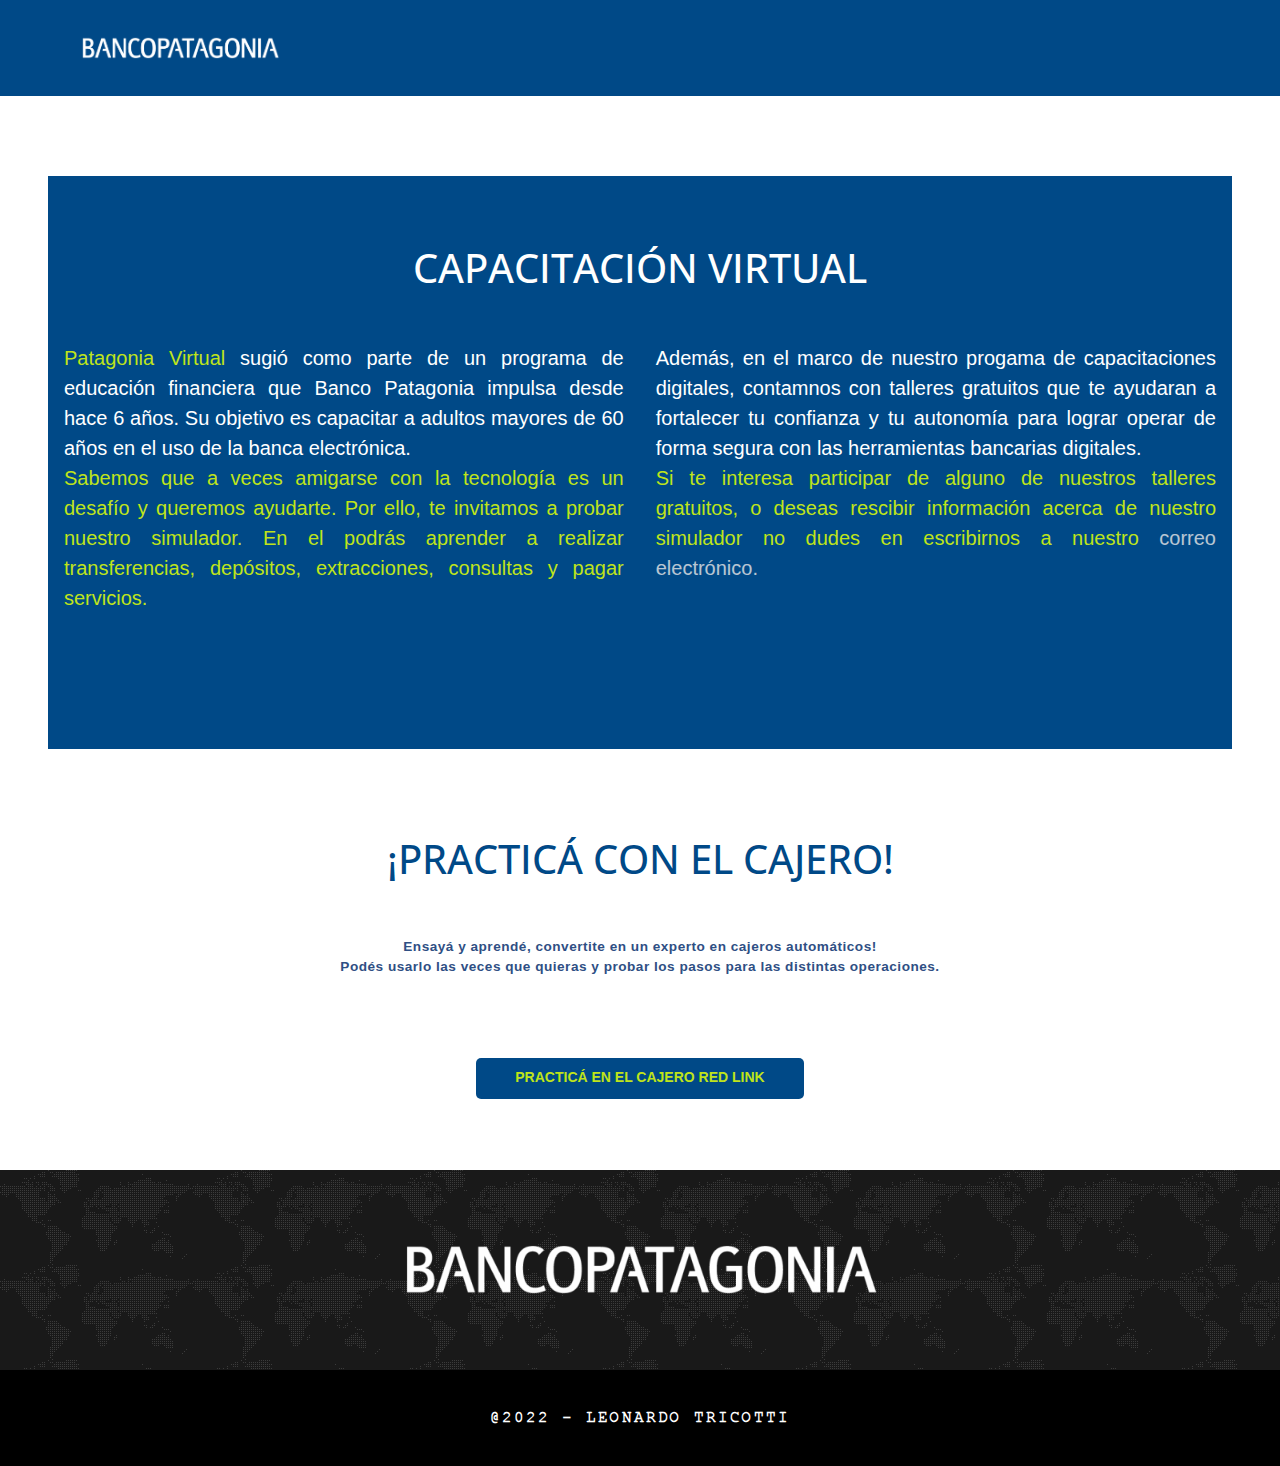
<file: index.html>
<!DOCTYPE html>
<html lang="es">

<head>
  <meta charset="UTF-8" />
  <meta http-equiv="X-UA-Compatible" content="IE=edge" />
  <meta name="viewport" content="width=device-width, initial-scale=1.0" />
  <!-- Google Font -->
  <link rel="preconnect" href="https://fonts.googleapis.com">
  <link rel="preconnect" href="https://fonts.gstatic.com" crossorigin>
  <link href="https://fonts.googleapis.com/css2?family=Open+Sans:wght@400;500;600&display=swap" rel="stylesheet">
  <!-- Favicon -->
  <link rel="shortcut icon" href="img/favicon/favicon.png" type="image/x-icon" />
  <!-- CSS -->
  <link rel="stylesheet" href="css/style.css" />
  <!-- Tittle -->
  <title>Simulador cajero automático</title>
</head>

<body>
  <!-- Grid Container -->
  <div class="index-container">
    <!-- Header -->
    <header class="header-container">
      <img src="img/logo-header/BancoPatagonia_bco.png" alt="Logo Banco Pataginia" class="bank-logo" />
    </header>
    <!-- Main -->
    <main class="index-main">
      <article class="main-article">
        <h1>CAPACITACIÓN VIRTUAL</h1>
        <div class="blank"></div>
        <div class="main-text">
          <div class="column-one">
            <p>
              <span>Patagonia Virtual</span> sugió como parte de un programa de educación financiera que Banco
              Patagonia impulsa desde hace 6 años. Su objetivo es capacitar a adultos mayores
              de 60 años en el uso de la banca electrónica.
              <br>
              <span>
                Sabemos que a veces amigarse con la tecnología es un desafío y queremos ayudarte. Por ello,
                te invitamos a  probar nuestro simulador. En el podrás aprender a realizar transferencias, depósitos, extracciones, consultas y pagar servicios. 
              </span>
            </p>
          </div>
          <div class="column-two">
            <p>
              Además, en el marco de nuestro progama de capacitaciones digitales, contamnos con talleres gratuitos que te ayudaran a fortalecer tu confianza y tu autonomía para lograr operar de forma segura con las herramientas bancarias digitales.
              <br>
              <span>
                Si te interesa participar de alguno de nuestros talleres gratuitos, o deseas 
                rescibir información acerca de nuestro simulador no dudes en escribirnos a nuestro
                <a href="mailto:consultas@unclickdeconfianza.com.ar"> correo electrónico.</a>
              </span> 
            </p>
          </div>
      </div>
        <div class="empty-space"></div>
      </article>
      <!-- Main Footer -->
      <div class="main-footer">
        <h2>¡PRACTICÁ CON EL CAJERO!</h2>
        <p>
          Ensayá y aprendé, convertite en un experto en cajeros automáticos! 
          <br>
          Podés usarlo las veces que quieras y probar los pasos para las distintas operaciones. 
        </p>
        <div class="button">
          <a href="pages/cajero/cajero.html">
            <span>PRACTICÁ EN EL CAJERO RED LINK</span> 
          </a>
        </div>
      </div>
    </main>
    <!-- Footer -->
    <footer class="footer-container">
      <img src="img/footer/BancoPatagonia_bco-600x71.png" alt="Logo Banco Patagonia" />
    </footer>
    <!-- Bottom -->
    <div class="bottom">
      <p>@2022 - Leonardo Tricotti</p>
    </div>
  </div>
</body>

</html>
</file>
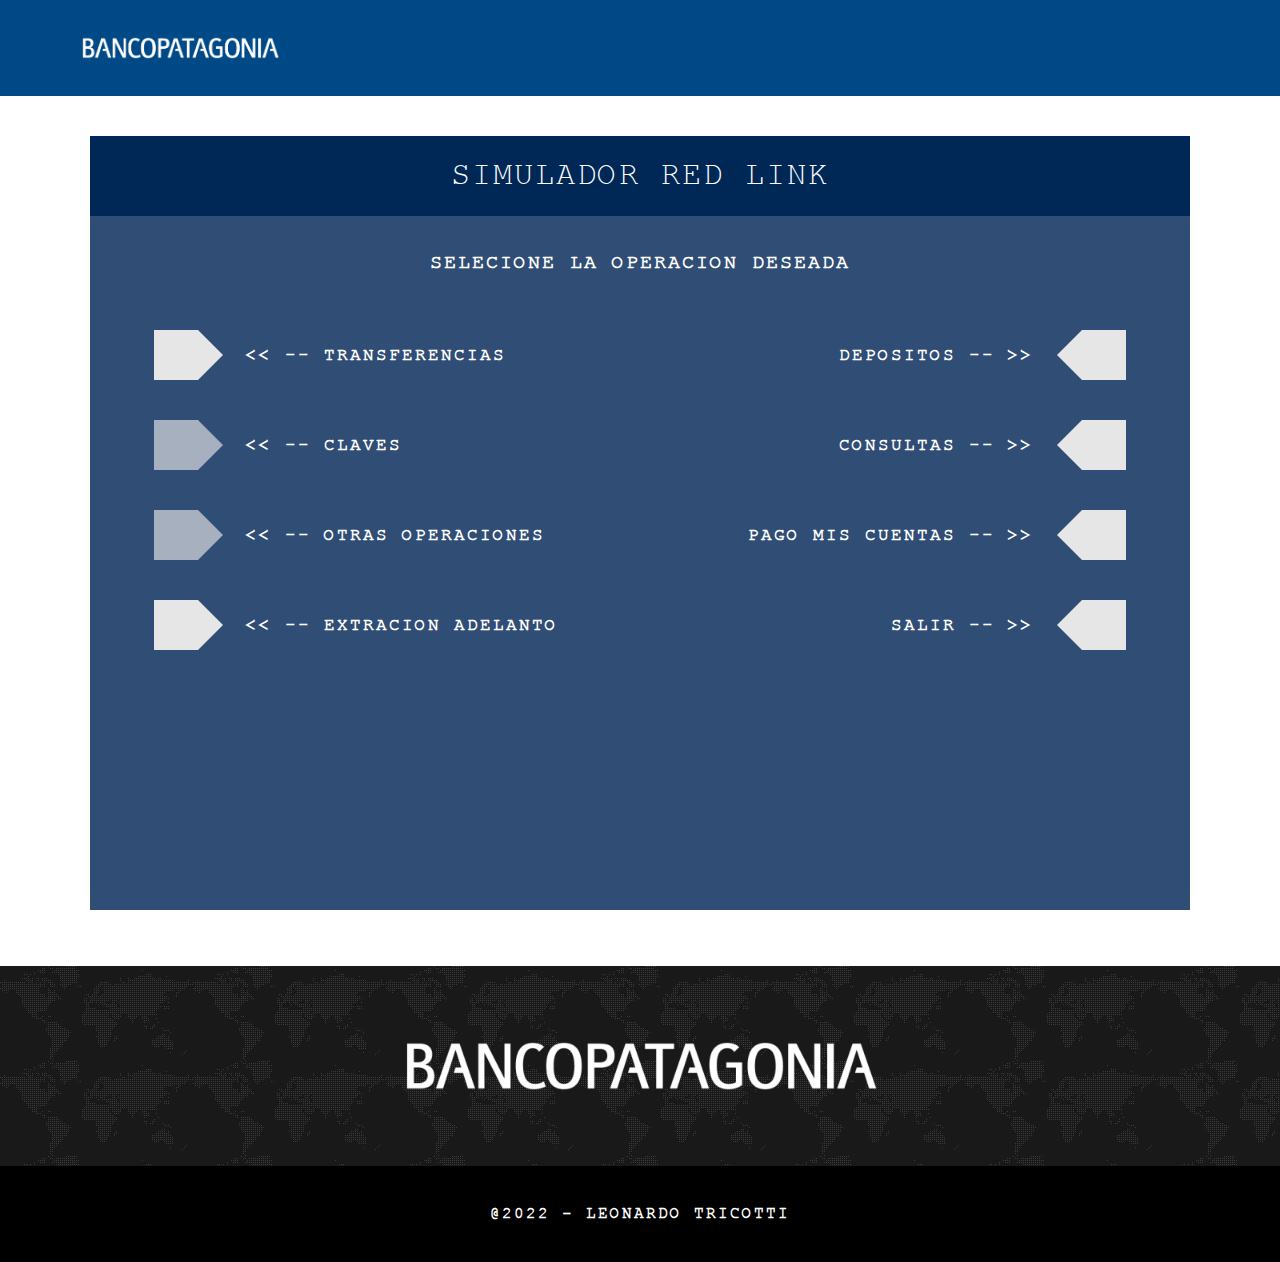
<file: pages/cajero/cajero.html>
<!DOCTYPE html>
<html lang="es">
  <head>
    <meta charset="UTF-8" />
    <meta http-equiv="X-UA-Compatible" content="IE=edge" />
    <meta name="viewport" content="width=device-width, initial-scale=1.0" />
    <!-- Favicon -->
    <link
      rel="shortcut icon"
      href="../../img/favicon/favicon.png"
      type="image/x-icon"
    />
    <!-- CSS -->
    <link rel="stylesheet" href="../../css/style.css" />
    <!-- Tittle -->
    <title>Simulador cajero automático</title>
  </head>
  <body>
    <!-- Grid Container -->
    <div class="grid-container">
      <!-- Header -->
      <header class="header-container">
        <img
          src="../../img/logo-header/BancoPatagonia_bco.png"
          alt="Logo Banco Pataginia"
          class="bank-logo"
        />
      </header>
      <!-- Main Heading -->
      <section class="heading-container">
        <p class="main-heading">Simulador Red Link</p>
      </section>
      <!-- Main -->
      <main class="cajero-container">
        <div class="text-container">
          <p class="text">Selecione la operacion deseada</p>
        </div>
        <section class="teclado-container">
          <div class="teclado-izquierda">
            <ul class="teclas-container">
              <li class="teclas-izquierda">
                <a href="../transferencias/transferencias.html" class="link">
                  <div class="btn-izquierda"></div>
                </a>
                <p>
                  &lt;&lt; -- <br />
                  Transferencias
                </p>
              </li>
              <li class="teclas-izquierda">
                <a href="#" class="link link-disable">
                  <div class="btn-izquierda btn-disable"></div>
                </a>
                <p>&lt;&lt; -- Claves</p>
              </li>
              <li class="teclas-izquierda">
                <a href="#" class="link link-disable">
                  <div class="btn-izquierda btn-disable"></div>
                </a>
                <p>
                  &lt;&lt; -- <br />
                  Otras operaciones
                </p>
              </li>
              <li class="teclas-izquierda">
                <a href="../extracciones/extracciones.html" class="link">
                  <div class="btn-izquierda"></div>
                </a>
                <p>
                  &lt;&lt; -- <br />
                  Extracion adelanto
                </p>
              </li>
            </ul>
          </div>
          <div class="teclado-derecha">
            <ul class="teclas-container">
              <li class="teclas-derecha">
                <p>
                  Depositos <br />
                  -- &gt;&gt;
                </p>
                <a href="../depositos/depositos.html" class="link">
                  <div class="btn-derecha"></div>
                </a>
              </li>
              <li class="teclas-derecha">
                <p>
                  Consultas <br />
                  -- &gt;&gt;
                </p>
                <a href="../consultas/consultas.html" class="link">
                  <div class="btn-derecha"></div>
                </a>
              </li>
              <li class="teclas-derecha">
                <p>Pago mis cuentas -- &gt;&gt;</p>
                <a href="../pagar/pagar.html" class="link">
                  <div class="btn-derecha"></div>
                </a>
              </li>
              <li class="teclas-derecha">
                <p>Salir -- &gt;&gt;</p>
                <a href="../salir/salir.html" class="link">
                  <div class="btn-derecha"></div>
                </a>
              </li>
            </ul>
          </div>
        </section>
      </main>
      <!-- Footer -->
      <footer class="footer-container">
        <img
          src="../../img/footer/BancoPatagonia_bco-600x71.png"
          alt="Logo Banco Patagonia"
        />
      </footer>
      <!-- Bottom -->
      <div class="bottom">
        <p>@2022 - Leonardo Tricotti</p>
      </div>
    </div>  
     <!--JS -->
     <script src="../../js/datos.js"></script>
  </body>
</html>
</file>
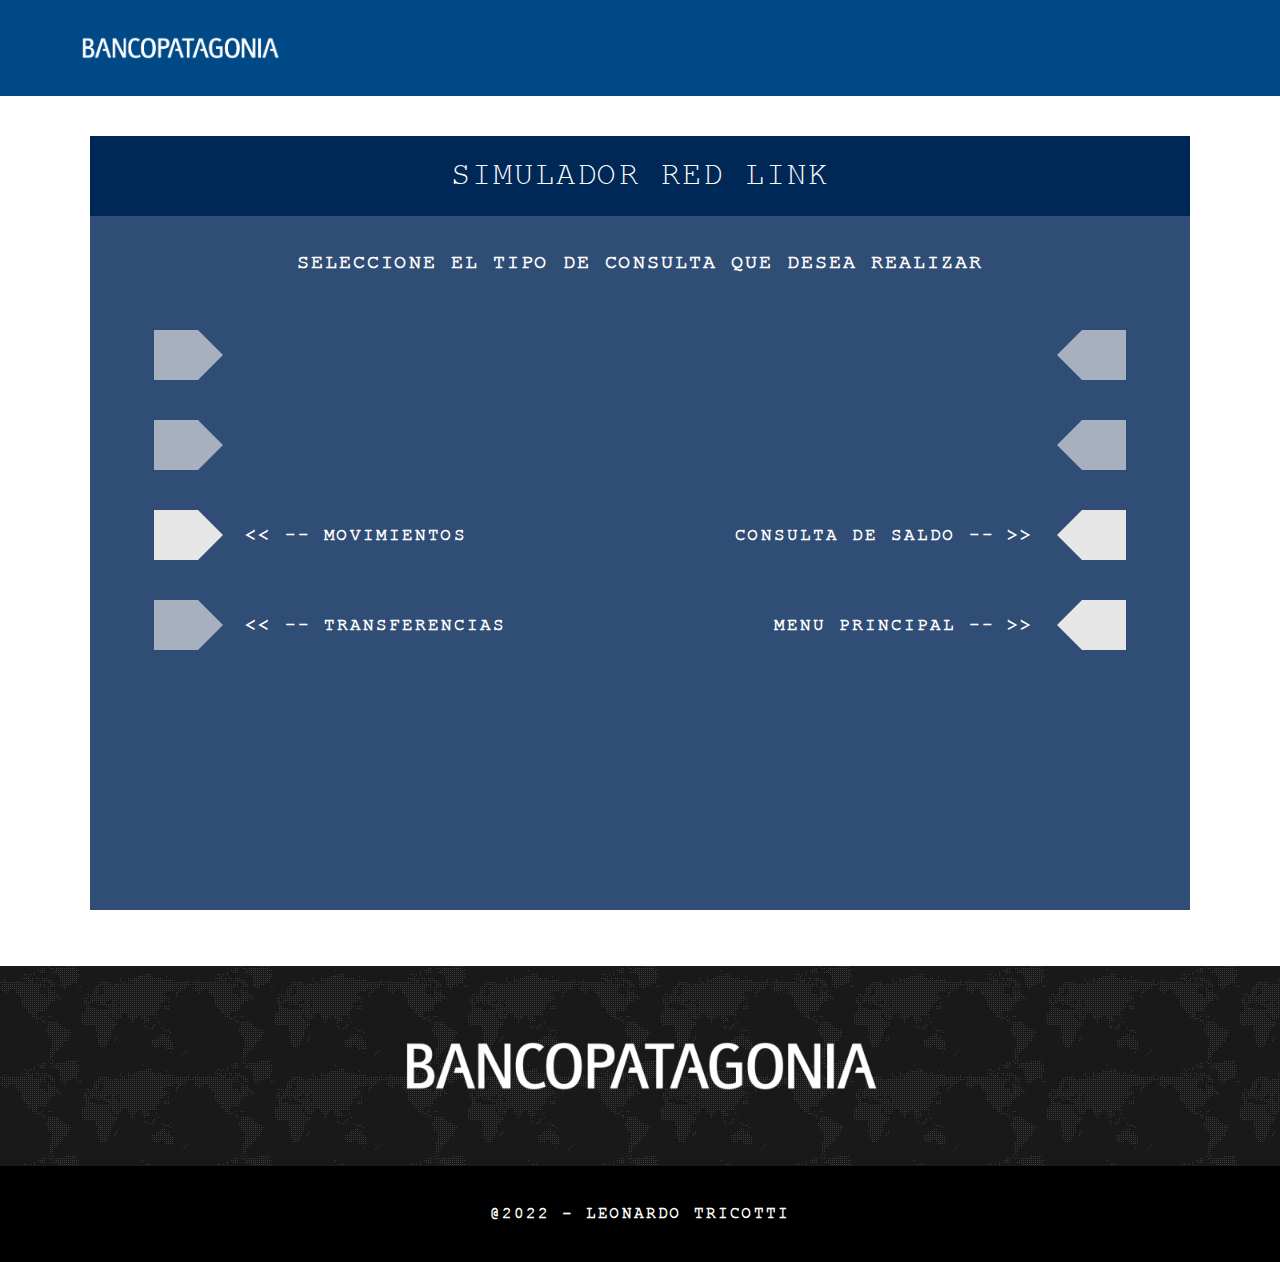
<file: pages/consultas/consultas.html>
<!DOCTYPE html>
<html lang="es">
  <head>
    <meta charset="UTF-8" />
    <meta http-equiv="X-UA-Compatible" content="IE=edge" />
    <meta name="viewport" content="width=device-width, initial-scale=1.0" />
    <!-- Favicon -->
    <link
      rel="shortcut icon"
      href="../../img/favicon/favicon.png"
      type="image/x-icon"
    />
    <!-- Bootstrap -->
    <link href="https://cdn.jsdelivr.net/npm/bootstrap@5.2.0/dist/css/bootstrap.min.css" rel="stylesheet" integrity="sha384-gH2yIJqKdNHPEq0n4Mqa/HGKIhSkIHeL5AyhkYV8i59U5AR6csBvApHHNl/vI1Bx" crossorigin="anonymous">
    <!-- CSS -->
    <link rel="stylesheet" href="../../css/style.css" />
    <!-- Tittle -->
    <title>Simulador cajero automático</title>
  </head>
  <body>
    <!-- Grid Container -->
    <div class="grid-container">
      <!-- Header -->
      <header class="header-container">
        <img
          src="../../img/logo-header/BancoPatagonia_bco.png"
          alt="Logo Banco Pataginia"
          class="bank-logo"
        />
      </header>
      <!-- Main Heading -->
      <section class="heading-container">
        <p class="main-heading">Simulador Red Link</p>
      </section>
      <!-- Main -->
      <main class="cajero-container">
        <div class="text-container">
          <p class="text">Seleccione el tipo de consulta que desea realizar</p>
        </div>
        <div class="table-container">
        </div>
        <section class="teclado-container">
          <div class="teclado-izquierda">
            <ul class="teclas-container">
              <li class="teclas-izquierda">
                <a href="#" class="link link-disable">
                  <div class="btn-izquierda btn-disable"></div>
                </a>
              </li>
              <li class="teclas-izquierda">
                <a href="#" class="link link-disable">
                  <div class="btn-izquierda btn-disable"></div>
                </a>
              </li>
              <li class="teclas-izquierda" id="tecla-disable">
                <a href="#" class="link">
                  <div class="btn-izquierda" id="btn-movimientos"></div>
                </a>
                <p class="quitar-texto">
                  &lt;&lt; -- <br />
                  Movimientos
                </p>
              </li>
              <li class="teclas-izquierda">
                <a href="#" class="link link-disable">
                  <div class="btn-izquierda btn-disable"></div>
                </a>
                <p class="quitar-texto-dos">
                  &lt;&lt; -- <br />
                  Transferencias
                </p>
              </li>
            </ul>
          </div>
          <div class="teclado-derecha">
            <ul class="teclas-container">
              <li class="teclas-derecha">
                <a href="#" class="link link-disable">
                  <div class="btn-derecha btn-disable"></div>
                </a>
              </li>
              <li class="teclas-derecha">
                <p class="agregar-texto"></p>
                <a href="#" class="link link-disable">
                  <div class="btn-derecha btn-disable"></div>
                </a>
              </li>
              <li class="teclas-derecha" id="opcion-modificada">
                <p class=>Consulta de Saldo -- &gt;&gt;</p>
                <a href="#">
                  <div class="btn-derecha" id="btn-saldo"></div>
                </a>
              </li>
              <li class="teclas-derecha" id="opcion-modificada-dos">
                <p>Menu Principal -- &gt;&gt;</p>
                <a href="../cajeto/cajero.html" class="link">
                  <div class="btn-derecha"></div>
                </a>
              </li>
            </ul>
            <div class="separador"></div>
          </div>
        </section>
      </main>
      <!-- Footer -->
      <footer class="footer-container">
        <img
          src="../../img/footer/BancoPatagonia_bco-600x71.png"
          alt="Logo Banco Patagonia"
        />
      </footer>
      <!-- Bottom -->
      <div class="bottom">
        <p>@2022 - Leonardo Tricotti</p>
      </div>
    </div>
    <!-- Bootstrap JS -->
    <script src="https://cdn.jsdelivr.net/npm/bootstrap@5.2.0/dist/js/bootstrap.bundle.min.js" integrity="sha384-A3rJD856KowSb7dwlZdYEkO39Gagi7vIsF0jrRAoQmDKKtQBHUuLZ9AsSv4jD4Xa" crossorigin="anonymous"></script>    
    <!-- JS -->
    <script src="../../js/datos.js"></script>
    <script src="../../js/consultas.js"></script>
  </body>
</html>
</file>
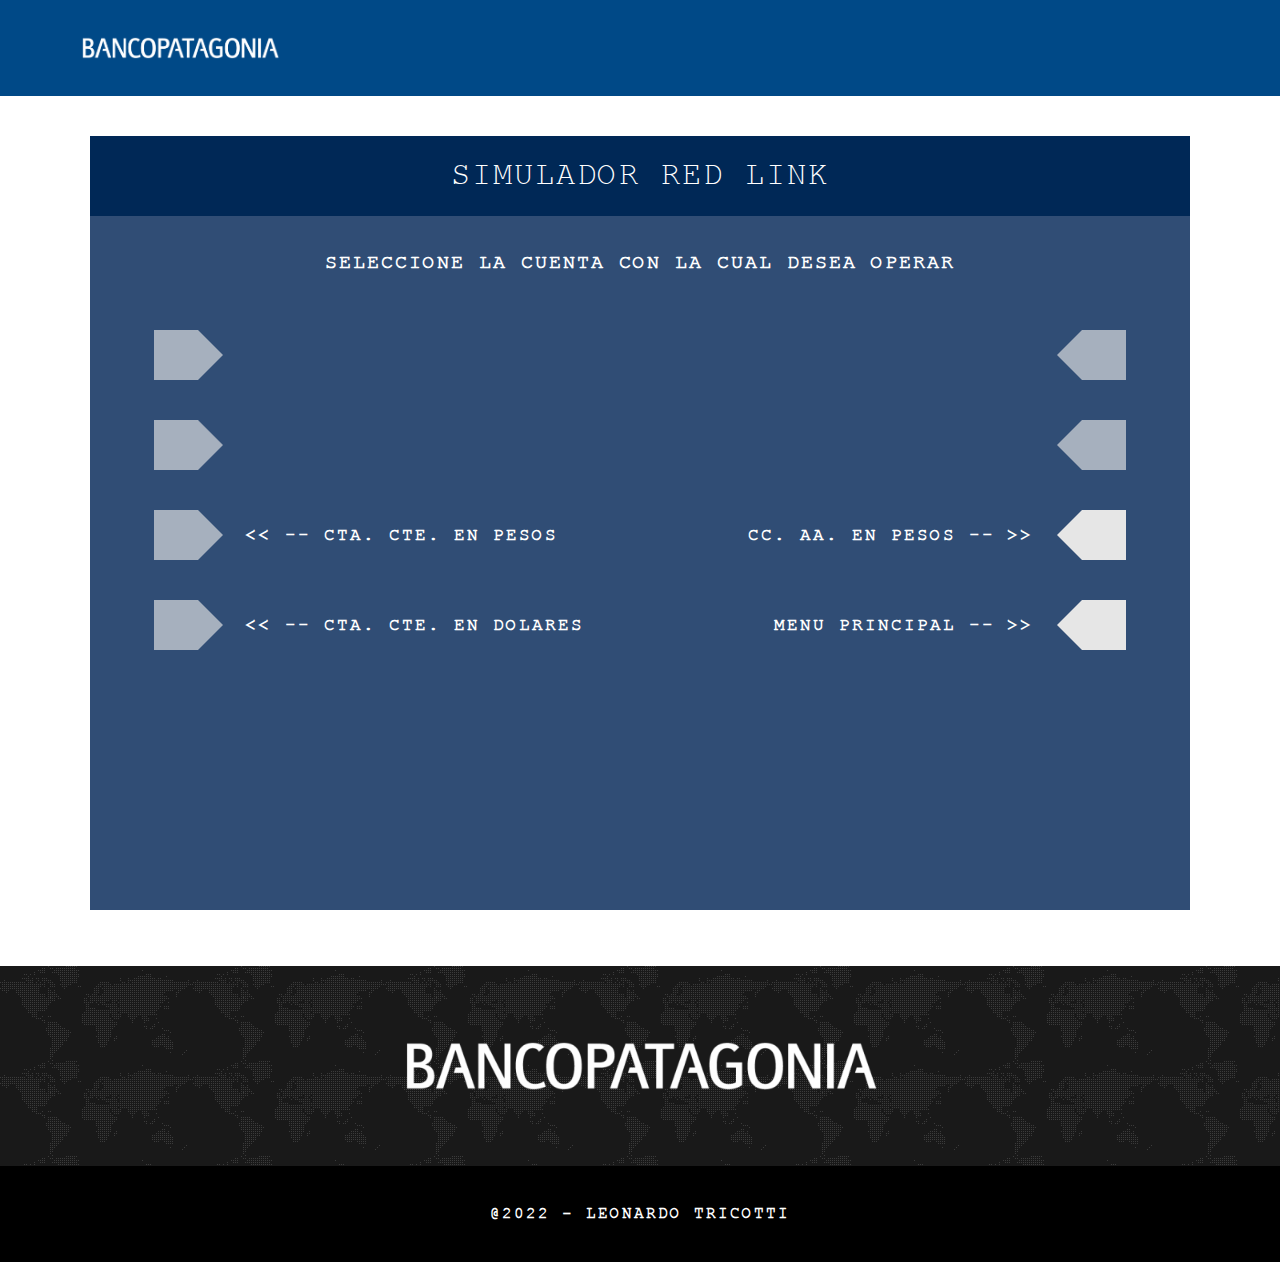
<file: pages/depositos/depositos.html>
<!DOCTYPE html>
<html lang="es">
  <head>
    <meta charset="UTF-8" />
    <meta http-equiv="X-UA-Compatible" content="IE=edge" />
    <meta name="viewport" content="width=device-width, initial-scale=1.0" />
    <!-- Favicon -->
    <link
      rel="shortcut icon"
      href="../../img/favicon/favicon.png"
      type="image/x-icon"
    />
    <!-- CSS -->
    <link rel="stylesheet" href="../../css/style.css" />
    <!-- Tittle -->
    <title>Simulador cajero automático</title>
  </head>
  <body>
    <!-- Grid Container -->
    <div class="grid-container">
      <!-- Header -->
      <header class="header-container">
        <img
          src="../../img/logo-header/BancoPatagonia_bco.png"
          alt="Logo Banco Pataginia"
          class="bank-logo"
        />
      </header>
      <!-- Main Heading -->
      <section class="heading-container">
        <p class="main-heading">Simulador Red Link</p>
      </section>
      <!-- Main -->
      <main class="cajero-container">
        <div class="text-container" id="depositos-text">
          <p class="text">Seleccione la cuenta con la cual desea operar</p>
        </div>
        <section class="teclado-container">
          <div class="teclado-izquierda">
            <ul class="teclas-container">
              <li class="teclas-izquierda">
                <a href="#" class="link link-disable">
                  <div class="btn-izquierda btn-disable"></div>
                </a>
              </li>
              <li class="teclas-izquierda">
                <a href="#" class="link link-disable">
                  <div class="btn-izquierda btn-disable"></div>
                </a>
              </li>
              <li class="teclas-izquierda">
                <a href="#" class="link link-disable">
                  <div class="btn-izquierda btn-disable"></div>
                </a>
                <p>
                  &lt;&lt; -- <br />
                  Cta. Cte. en pesos
                </p>
              </li>
              <li class="teclas-izquierda">
                <a href="#" class="link link-disable">
                  <div class="btn-izquierda btn-disable"></div>
                </a>
                <p>
                  &lt;&lt; -- <br />
                  Cta. Cte. en dolares
                </p>
              </li>
            </ul>
          </div>
          <div class="teclado-derecha">
            <ul class="teclas-container">
              <li class="teclas-derecha">
                <a href="#" class="link link-disable">
                  <div class="btn-derecha btn-disable"></div>
                </a>
              </li>
              <li class="teclas-derecha">
                <a href="#" class="link link-disable">
                  <div class="btn-derecha btn-disable"></div>
                </a>
              </li>
              <li class="teclas-derecha">
                <p>Cc. aa. en pesos -- &gt;&gt;</p>
                <a href="operar-depositos.html" class="link">
                  <div class="btn-derecha"></div>
                </a>
              </li>
              <li class="teclas-derecha btn-modifica">
                <p>Menu Principal -- &gt;&gt;</p>
                <a href="../cajero/cajero.html" class="link">
                  <div class="btn-derecha"></div>
                </a>
              </li>
            </ul>
            <div class="separador"></div>
          </div>
        </section>
      </main>
      <!-- Footer -->
      <footer class="footer-container">
        <img
          src="../../img/footer/BancoPatagonia_bco-600x71.png"
          alt="Logo Banco Patagonia"
        />
      </footer>
      <!-- Bottom -->
      <div class="bottom">
        <p>@2022 - Leonardo Tricotti</p>
      </div>
    </div>
  </body>
</html>
</file>
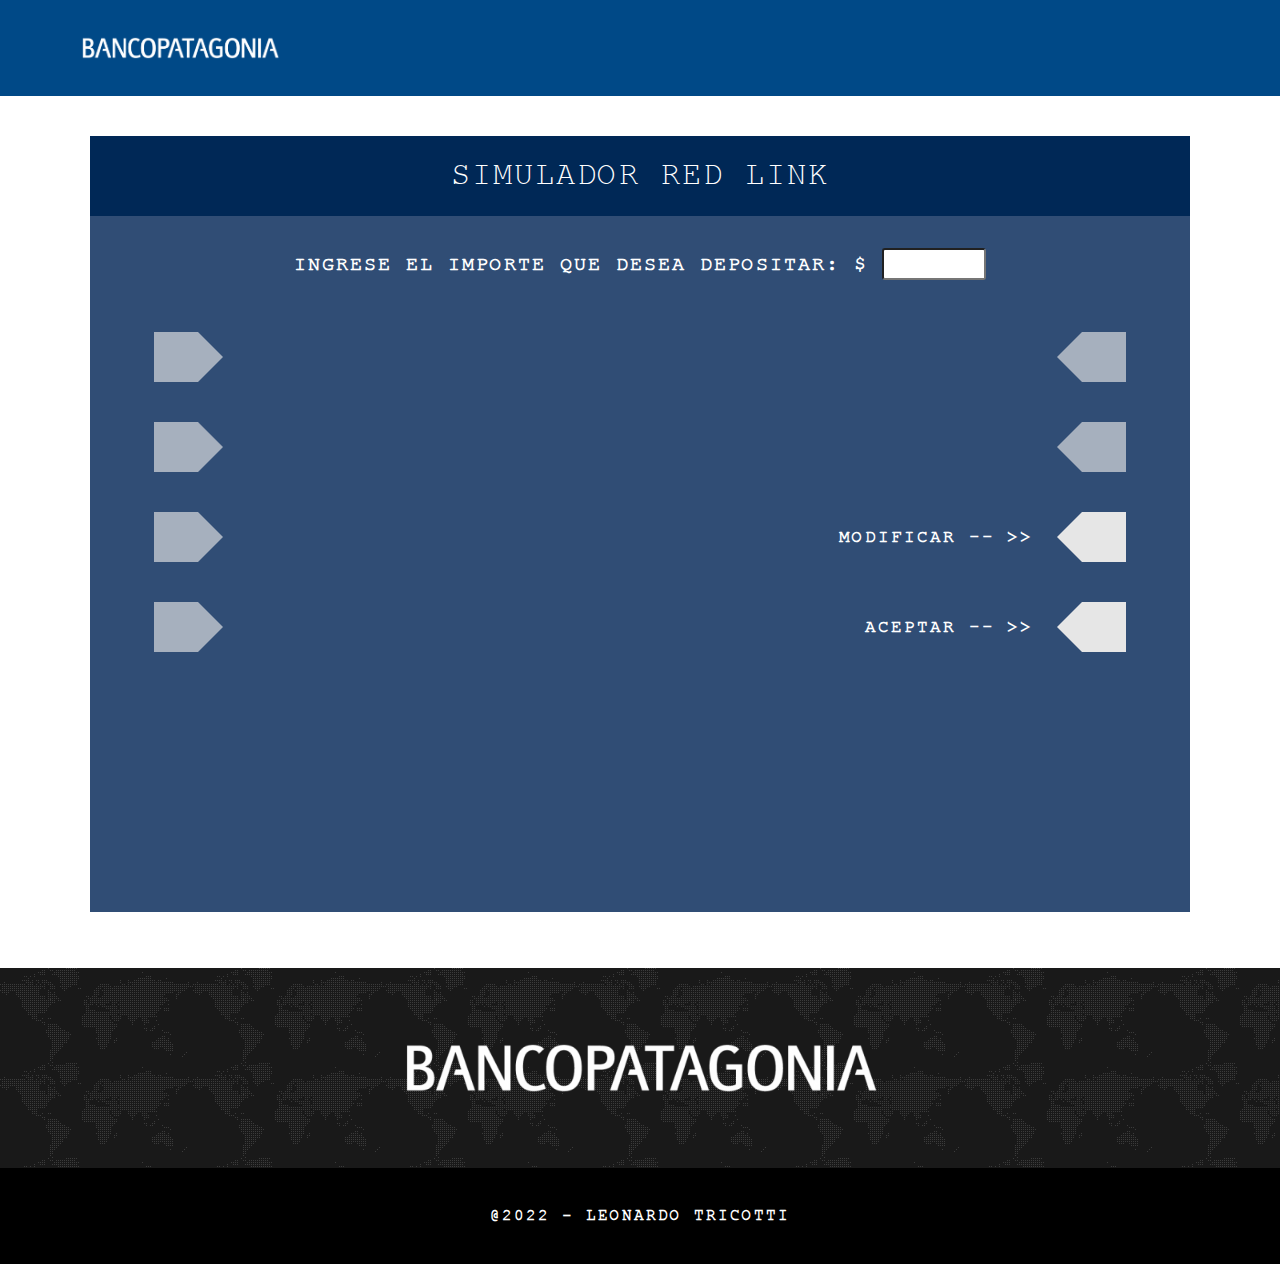
<file: pages/depositos/operar-depositos.html>
<!DOCTYPE html>
<html lang="es">
  <head>
    <meta charset="UTF-8" />
    <meta http-equiv="X-UA-Compatible" content="IE=edge" />
    <meta name="viewport" content="width=device-width, initial-scale=1.0" />
    <!-- Favicon -->
    <link
      rel="shortcut icon"
      href="../../img/favicon/favicon.png"
      type="image/x-icon"
    />
    <!-- CSS -->
    <link rel="stylesheet" href="../../css/style.css" />
    <!-- Tittle -->
    <title>Simulador cajero automático</title>
  </head>
  <body>
    <!-- Grid Container -->
    <div class="grid-container">
      <!-- Header -->
      <header class="header-container">
        <img
          src="../../img/logo-header/BancoPatagonia_bco.png"
          alt="Logo Banco Pataginia"
          class="bank-logo"
        />
      </header>
      <!-- Main Heading -->
      <section class="heading-container">
        <p class="main-heading">Simulador Red Link</p>
      </section>
      <!-- Main -->
      <main class="cajero-container">
        <div class="text-container">
          <p class="text">Ingrese el importe que desea depositar: $ <input type="number" class="input" id="depositos-input"></p>
        </div>
        <section class="teclado-container">
          <div class="teclado-izquierda">
            <ul class="teclas-container">
              <li class="teclas-izquierda">
                <a href="#" class="link link-disable">
                  <div class="btn-izquierda btn-disable"></div>
                </a>
              </li>
              <li class="teclas-izquierda">
                <a href="#" class="link link-disable">
                  <div class="btn-izquierda btn-disable"></div>
                </a>
              </li>
              <li class="teclas-izquierda">
                <a href="#" class="link link-disable">
                  <div class="btn-izquierda btn-disable"></div>
                </a>
              </li>
              <li class="teclas-izquierda">
                <a href="#" class="link link-disable">
                  <div class="btn-izquierda btn-disable"></div>
                </a>
              </li>
            </ul>
          </div>
          <div class="teclado-derecha">
            <ul class="teclas-container">
              <li class="teclas-derecha">
                <a href="#" class="link link-disable">
                  <div class="btn-derecha btn-disable"></div>
                </a>
              </li>
              <li class="teclas-derecha">
                <p class="agregar-texto"></p>
                <a href="#" class="link link-disable">
                  <div class="btn-derecha btn-disable"></div>
                </a>
              </li>
              <li class="teclas-derecha opcion-modificada">
                <p>Modificar -- &gt;&gt;</p>
                <a href="#" class="link" id="limpiar-campo">
                  <div class="btn-derecha"></div>
                </a>
              </li>
              <li class="teclas-derecha opcion-modificada-dos" id="depositos-submit">
                <p>Aceptar -- &gt;&gt;</p>
                  <div class="btn-derecha link"></div>
              </li>
            </ul>
            <div class="separador"></div>
          </div>
        </section>
      </main>
      <!-- Footer -->
      <footer class="footer-container">
        <img
          src="../../img/footer/BancoPatagonia_bco-600x71.png"
          alt="Logo Banco Patagonia"
        />
      </footer>
      <!-- Bottom -->
      <div class="bottom">
        <p>@2022 - Leonardo Tricotti</p>
      </div>
    </div>
    <!-- JS -->
    <script src="../../js/datos.js"></script>
    <script src="../../js/depositos.js"></script>
  </body>
</html>
</file>
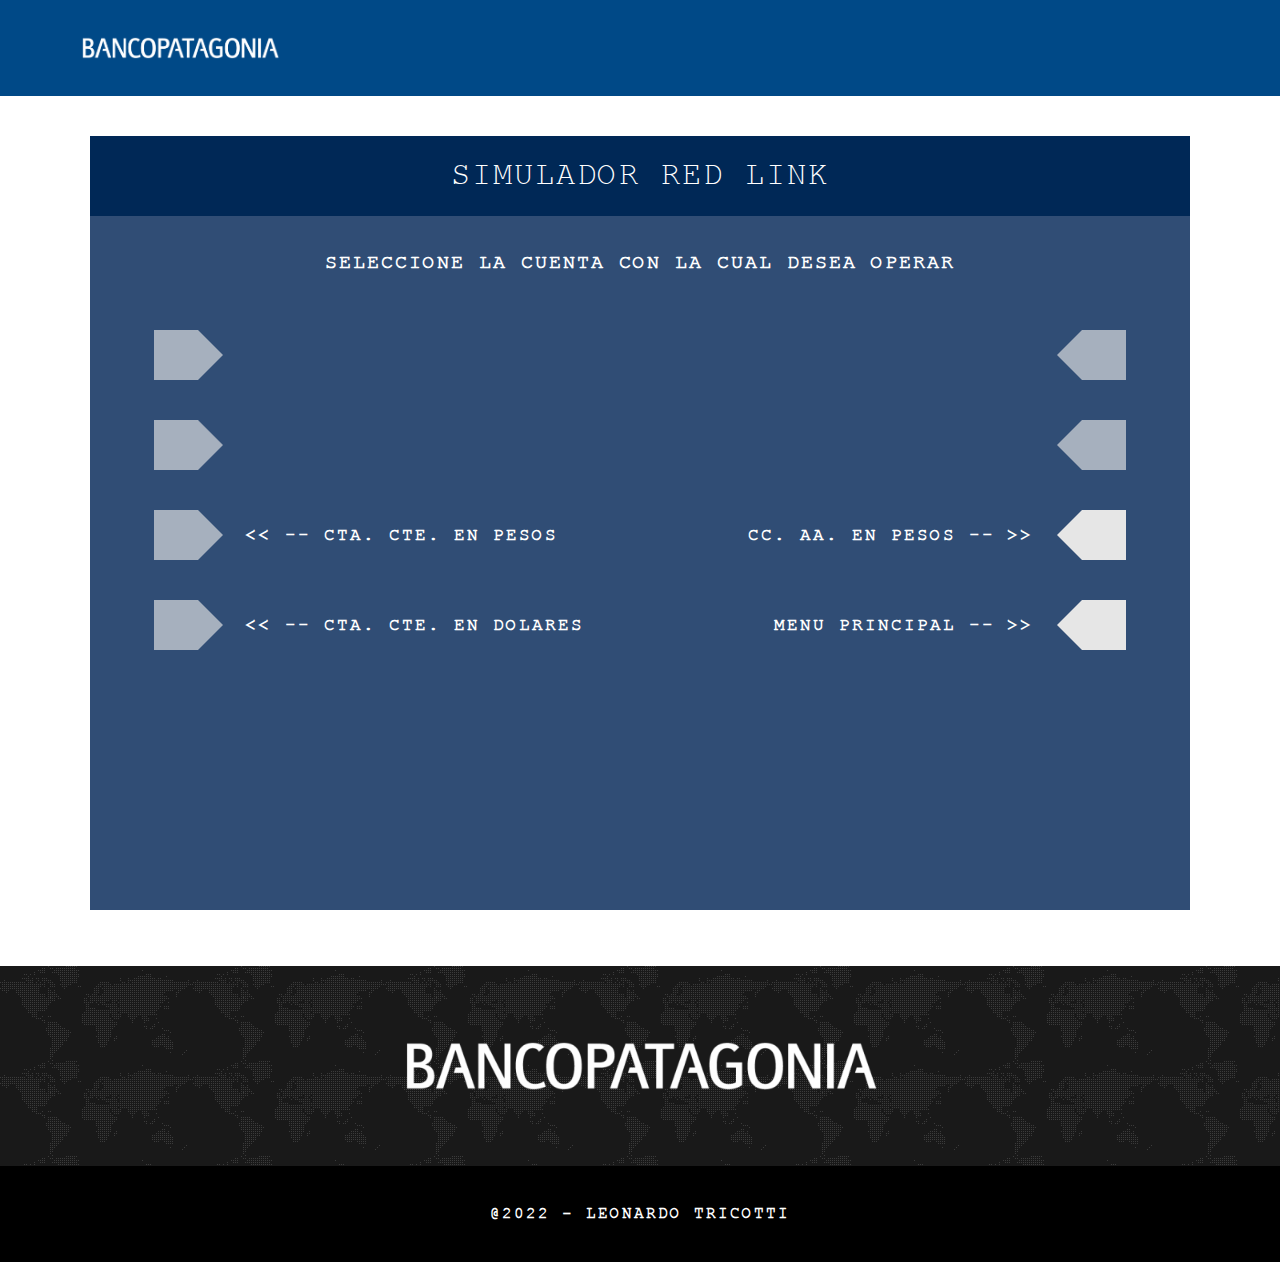
<file: pages/extracciones/extracciones.html>
<!DOCTYPE html>
<html lang="es">
  <head>
    <meta charset="UTF-8" />
    <meta http-equiv="X-UA-Compatible" content="IE=edge" />
    <meta name="viewport" content="width=device-width, initial-scale=1.0" />
    <!-- Favicon -->
    <link
      rel="shortcut icon"
      href="../../img/favicon/favicon.png"
      type="image/x-icon"
    />
    <!-- CSS -->
    <link rel="stylesheet" href="../../css/style.css" />
    <!-- Tittle -->
    <title>Simulador cajero automático</title>
  </head>
  <body>
    <!-- Grid Container -->
    <div class="grid-container">
      <!-- Header -->
      <header class="header-container">
        <img
          src="../../img/logo-header/BancoPatagonia_bco.png"
          alt="Logo Banco Pataginia"
          class="bank-logo"
        />
      </header>
      <!-- Main Heading -->
      <section class="heading-container">
        <p class="main-heading">Simulador Red Link</p>
      </section>
      <!-- Main -->
      <main class="cajero-container">
        <div class="text-container" id="depositos-text">
          <p class="text">Seleccione la cuenta con la cual desea operar</p>
        </div>
        <section class="teclado-container">
          <div class="teclado-izquierda">
            <ul class="teclas-container">
              <li class="teclas-izquierda">
                <a href="#" class="link link-disable">
                  <div class="btn-izquierda btn-disable"></div>
                </a>
              </li>
              <li class="teclas-izquierda">
                <a href="#" class="link link-disable">
                  <div class="btn-izquierda btn-disable"></div>
                </a>
              </li>
              <li class="teclas-izquierda">
                <a href="#" class="link link-disable">
                  <div class="btn-izquierda btn-disable"></div>
                </a>
                <p>
                  &lt;&lt; -- <br />
                  Cta. Cte. en pesos
                </p>
              </li>
              <li class="teclas-izquierda">
                <a href="#" class="link link-disable">
                  <div class="btn-izquierda btn-disable"></div>
                </a>
                <p>
                  &lt;&lt; -- <br />
                  Cta. Cte. en dolares
                </p>
              </li>
            </ul>
          </div>
          <div class="teclado-derecha">
            <ul class="teclas-container">
              <li class="teclas-derecha">
                <a href="#" class="link link-disable">
                  <div class="btn-derecha btn-disable"></div>
                </a>
              </li>
              <li class="teclas-derecha">
                <a href="#" class="link link-disable">
                  <div class="btn-derecha btn-disable"></div>
                </a>
              </li>
              <li class="teclas-derecha">
                <p>Cc. aa. en pesos -- &gt;&gt;</p>
                <a href="operar-extracciones.html" class="link">
                  <div class="btn-derecha"></div>
                </a>
              </li>
              <li class="teclas-derecha btn-modifica">
                <p>Menu Principal -- &gt;&gt;</p>
                <a href="../cajero/cajero.html" class="link">
                  <div class="btn-derecha"></div>
                </a>
              </li>
            </ul>
            <div class="separador"></div>
          </div>
        </section>
      </main>
      <!-- Footer -->
      <footer class="footer-container">
        <img
          src="../../img/footer/BancoPatagonia_bco-600x71.png"
          alt="Logo Banco Patagonia"
        />
      </footer>
      <!-- Bottom -->
      <div class="bottom">
        <p>@2022 - Leonardo Tricotti</p>
      </div>
    </div>
  </body>
</html>
</file>
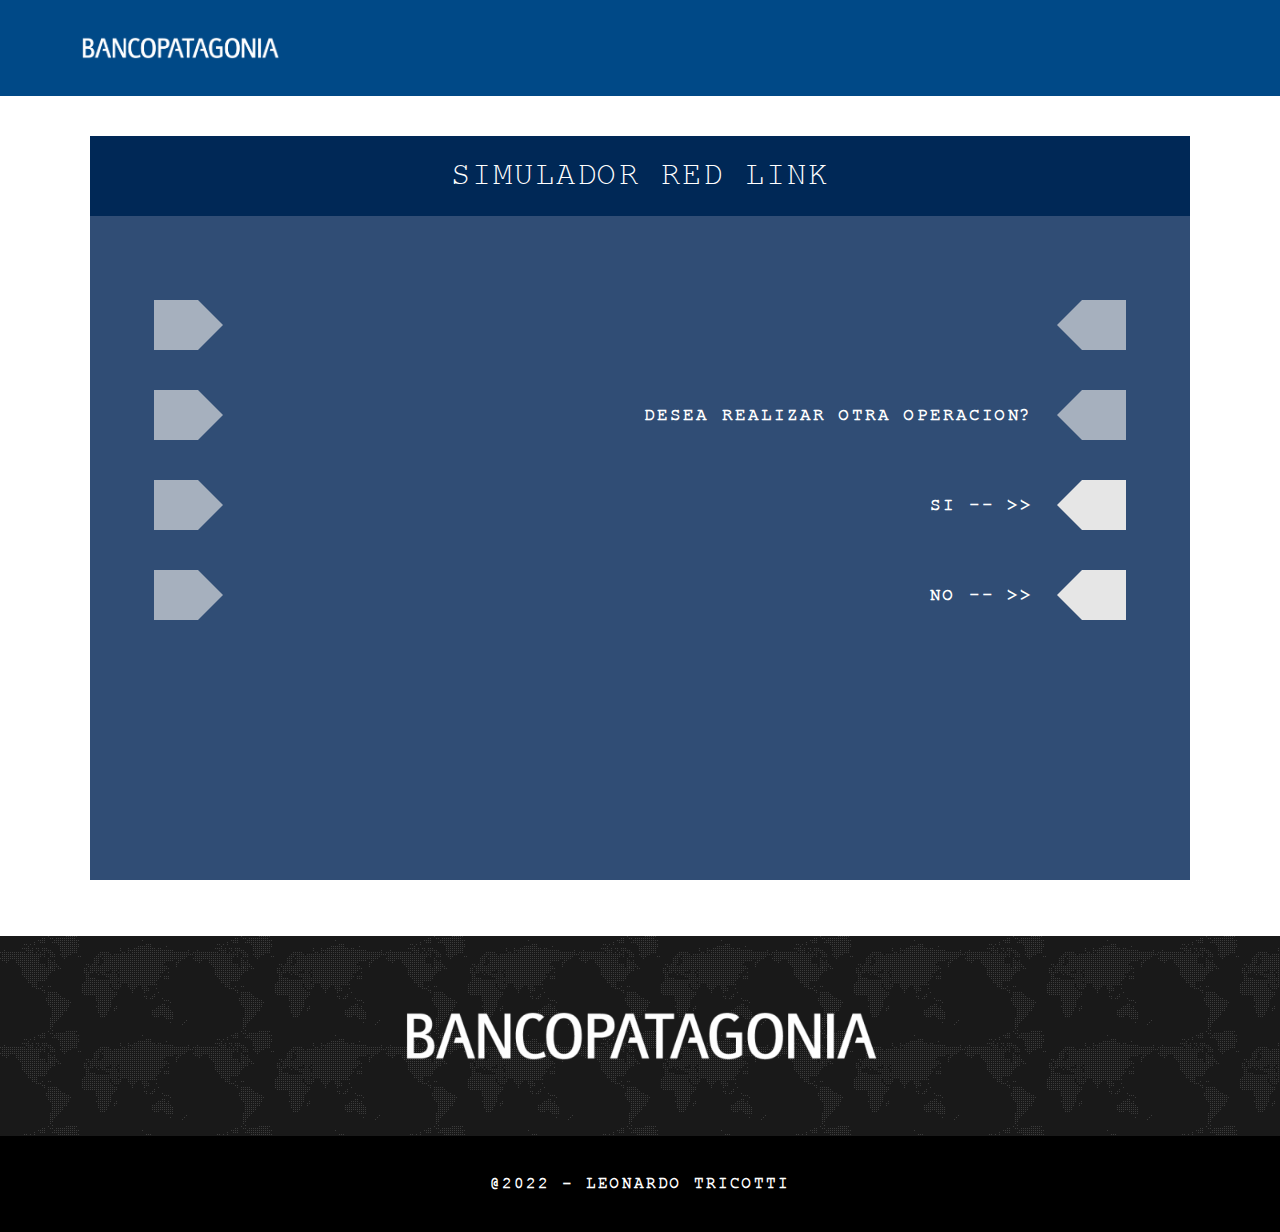
<file: pages/extracciones/opcion-extracciones.html>
<!-- <!DOCTYPE html>
<html lang="es">
  <head>
    <meta charset="UTF-8" />
    <meta http-equiv="X-UA-Compatible" content="IE=edge" />
    <meta name="viewport" content="width=device-width, initial-scale=1.0" />
    <!-- Favicon -->
    <link
      rel="shortcut icon"
      href="../../img/favicon/favicon.png"
      type="image/x-icon"
    />
    <!-- CSS -->
    <link rel="stylesheet" href="../../css/style.css" />
    <!-- Tittle -->
    <title>Simulador cajero automático</title>
  </head>

  <body>
    <!-- Grid Container -->
    <div class="grid-container">
      <!-- Header -->
      <header class="header-container">
        <img
          src="../../img/logo-header/BancoPatagonia_bco.png"
          alt="Logo Banco Pataginia"
          class="bank-logo"
        />
      </header>
      <!-- Main Heading -->
      <section class="heading-container">
        <p class="main-heading">Simulador Red Link</p>
      </section>
      <!-- Main -->
      <main class="cajero-container">
        <div class="text-container">
          <p class="text"></p>
        </div>
        <div class="table-container">
        </div>
        <section class="teclado-container">
          <div class="teclado-izquierda">
            <ul class="teclas-container">
              <li class="teclas-izquierda">
                <a href="#" class="link link-disable">
                  <div class="btn-izquierda btn-disable"></div>
                </a>
              </li>
              <li class="teclas-izquierda">
                <a href="#" class="link link-disable">
                  <div class="btn-izquierda btn-disable"></div>
                </a>
              </li>
              <li class="teclas-izquierda">
                <a href="#" class="link link-disable">
                  <div class="btn-izquierda btn-disable" id="btn-movimientos"></div>
                </a>
              </li>
              <li class="teclas-izquierda">
                <a href="#" class="link link-disable">
                  <div class="btn-izquierda btn-disable" id="btn-saldo"></div>
                </a>
              </li>
            </ul>
          </div>
          <div class="teclado-derecha">
            <ul class="teclas-container">
              <li class="teclas-derecha">
                <a href="#" class="link link-disable">
                  <div class="btn-derecha btn-disable"></div>
                </a>
              </li>
              <li class="teclas-derecha">
                <p>Desea realizar otra operacion?</p>
                <a href="#" class="link link-disable">
                  <div class="btn-derecha btn-disable"></div>
                </a>
              </li>
              <li class="teclas-derecha">
                <p>Si -- &gt;&gt;</p>
                <a href="../cajero/cajero.html" class="link">
                  <div class="btn-derecha"></div>
                </a>
              </li>
              <li class="teclas-derecha">
                <p>No -- &gt;&gt;</p>
                <a href="../salir/salir.html" class="link">
                  <div class="btn-derecha"></div>
                </a>
              </li>
            </ul>
            <div class="separador"></div>
          </div>
        </section>
      </main>
      <!-- Footer -->
      <footer class="footer-container">
        <img
          src="../../img/footer/BancoPatagonia_bco-600x71.png"
          alt="Logo Banco Patagonia"
        />
      </footer>
      <!-- Bottom -->
      <div class="bottom">
        <p>@2022 - Leonardo Tricotti</p>
      </div>
    </div>
  </body>
</html>
</file>
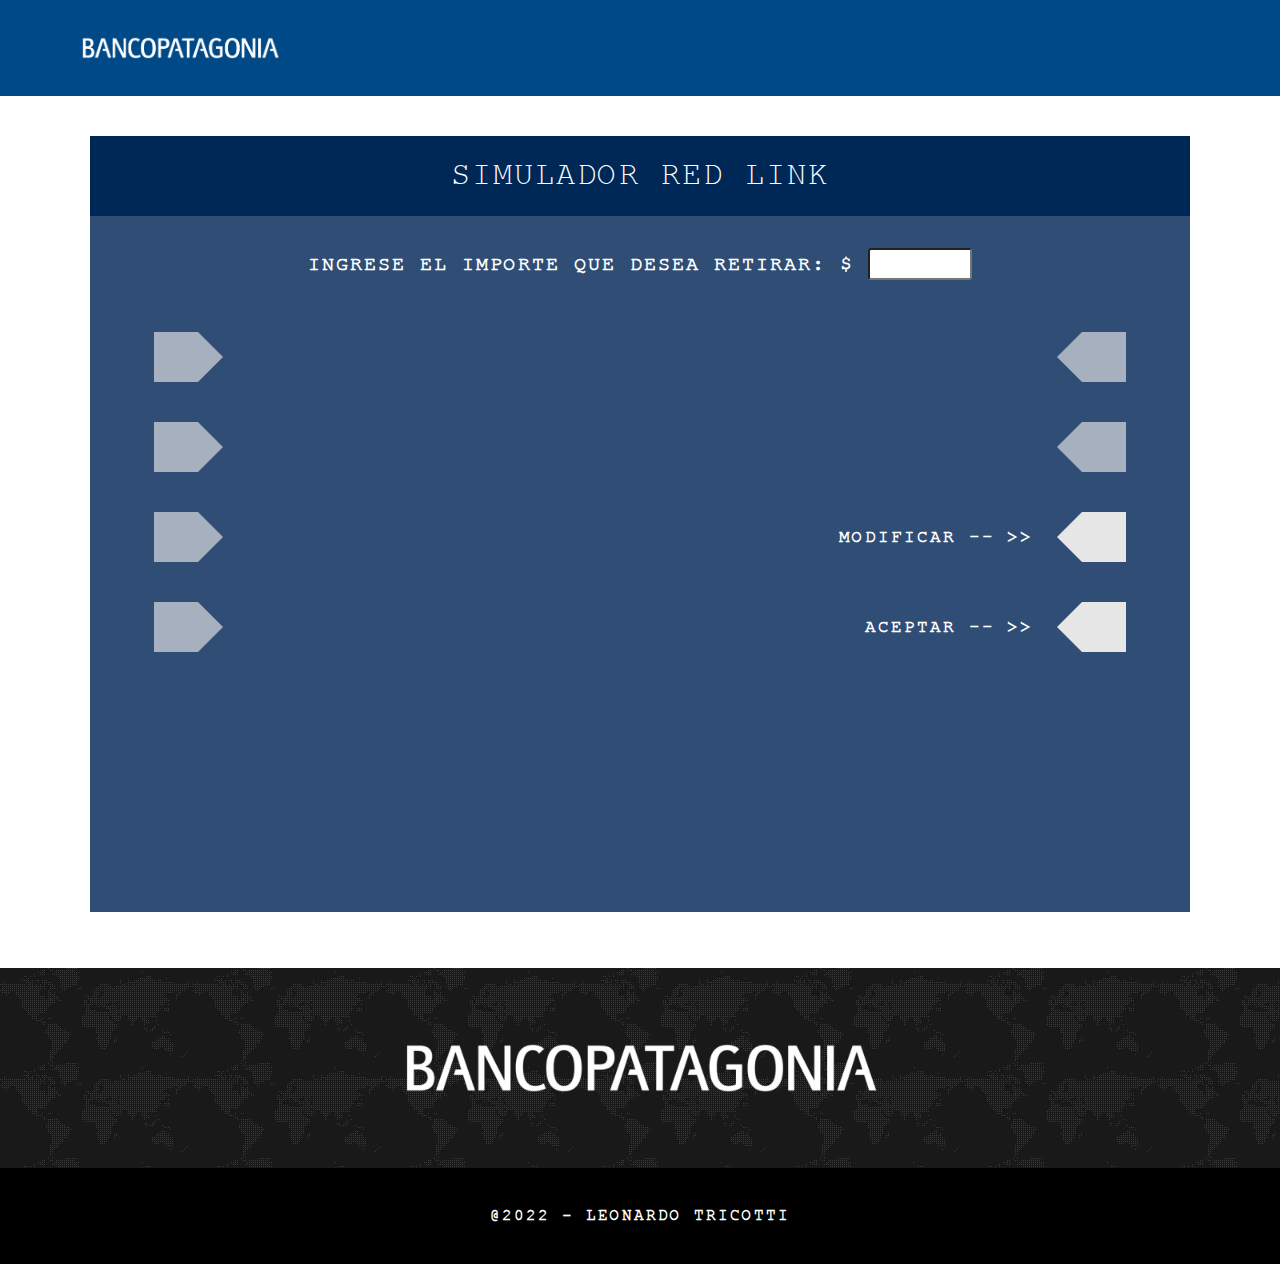
<file: pages/extracciones/operar-extracciones.html>
<!DOCTYPE html>
<html lang="es">
  <head>
    <meta charset="UTF-8" />
    <meta http-equiv="X-UA-Compatible" content="IE=edge" />
    <meta name="viewport" content="width=device-width, initial-scale=1.0" />
    <!-- Favicon -->
    <link
      rel="shortcut icon"
      href="../../img/favicon/favicon.png"
      type="image/x-icon"
    />
    <!-- CSS -->
    <link rel="stylesheet" href="../../css/style.css" />
    <!-- Tittle -->
    <title>Simulador cajero automático</title>
  </head>
  <body>
    <!-- Grid Container -->
    <div class="grid-container">
      <!-- Header -->
      <header class="header-container">
        <img
          src="../../img/logo-header/BancoPatagonia_bco.png"
          alt="Logo Banco Pataginia"
          class="bank-logo"
        />
      </header>
      <!-- Main Heading -->
      <section class="heading-container">
        <p class="main-heading">Simulador Red Link</p>
      </section>
      <!-- Main -->
      <main class="cajero-container">
        <div class="text-container">
          <p class="text">Ingrese el importe que desea retirar: $ <input type="number" class="input" id="extracciones-input"> </p>
        </div>
        <section class="teclado-container">
          <div class="teclado-izquierda">
            <ul class="teclas-container">
              <li class="teclas-izquierda">
                <a href="#" class="link link-disable">
                  <div class="btn-izquierda btn-disable"></div>
                </a>
              </li>
              <li class="teclas-izquierda">
                <a href="#" class="link link-disable">
                  <div class="btn-izquierda btn-disable"></div>
                </a>
              </li>
              <li class="teclas-izquierda">
                <a href="#" class="link link-disable">
                  <div class="btn-izquierda btn-disable"></div>
                </a>
              </li>
              <li class="teclas-izquierda">
                <a href="#" class="link link-disable">
                  <div class="btn-izquierda btn-disable"></div>
                </a>
              </li>
            </ul>
          </div>
          <div class="teclado-derecha">
            <ul class="teclas-container">
              <li class="teclas-derecha">
                <a href="#" class="link link-disable">
                  <div class="btn-derecha btn-disable"></div>
                </a>
              </li>
              <li class="teclas-derecha">
                <p class="agregar-texto"></p>
                <a href="#" class="link link-disable">
                  <div class="btn-derecha btn-disable"></div>
                </a>
              </li>
              <li class="teclas-derecha opcion-modificada">
                <p>Modificar -- &gt;&gt;</p>
                <a href="#" class="link" id="limpiar-campo">
                  <div class="btn-derecha"></div>
                </a>
              </li>
              <li class="teclas-derecha opcion-modificada-dos" id="extracciones-submit">
                <p>Aceptar -- &gt;&gt;</p>
                  <div class="btn-derecha link"></div>
              </li>
            </ul>
            <div class="separador"></div>
          </div>
        </section>
      </main>
      <!-- Footer -->
      <footer class="footer-container">
        <img
          src="../../img/footer/BancoPatagonia_bco-600x71.png"
          alt="Logo Banco Patagonia"
        />
      </footer>
      <!-- Bottom -->
      <div class="bottom">
        <p>@2022 - Leonardo Tricotti</p>
      </div>
    </div>
    <!-- JS -->
    <script src="../../js/extracciones.js"></script>
    <script src="../../js/datos.js"></script>
  </body>
</html>
</file>
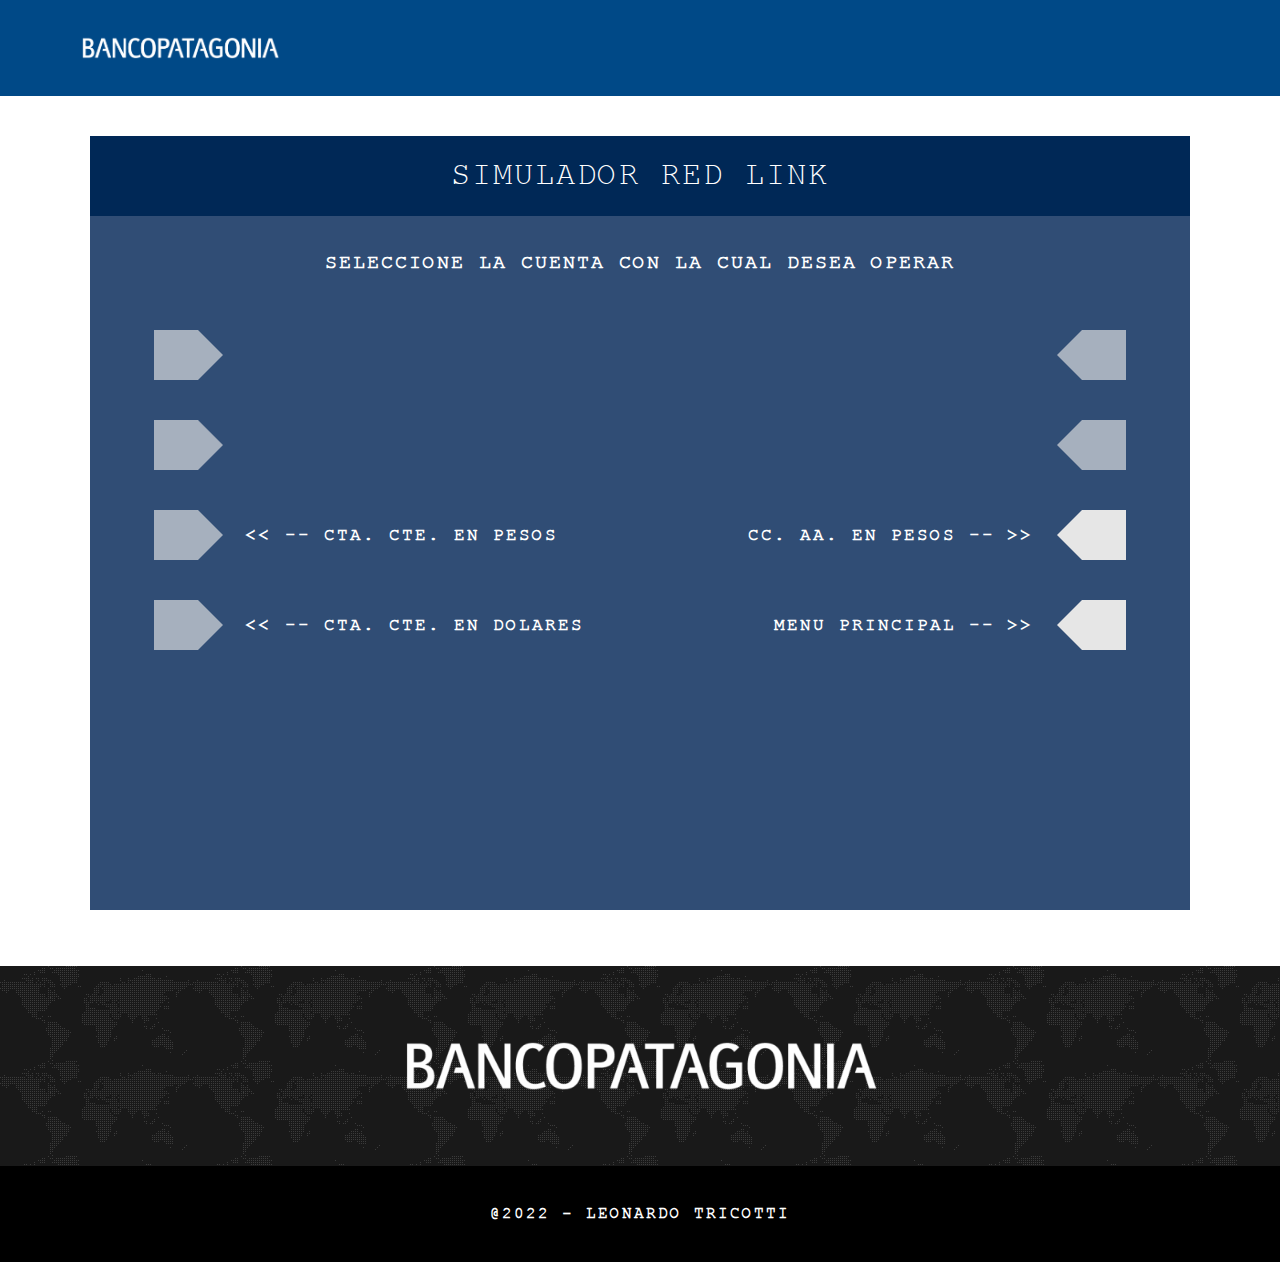
<file: pages/pagar/pagar.html>
<!DOCTYPE html>
<html lang="es">
  <head>
    <meta charset="UTF-8" />
    <meta http-equiv="X-UA-Compatible" content="IE=edge" />
    <meta name="viewport" content="width=device-width, initial-scale=1.0" />
    <!-- Favicon -->
    <link
      rel="shortcut icon"
      href="../../img/favicon/favicon.png"
      type="image/x-icon"
    />
    <!-- CSS -->
    <link rel="stylesheet" href="../../css/style.css" />
    <!-- Tittle -->
    <title>Simulador cajero automático</title>
  </head>
  <body>
    <!-- Grid Container -->
    <div class="grid-container">
      <!-- Header -->
      <header class="header-container">
        <img
          src="../../img/logo-header/BancoPatagonia_bco.png"
          alt="Logo Banco Pataginia"
          class="bank-logo"
        />
      </header>
      <!-- Main Heading -->
      <section class="heading-container">
        <p class="main-heading">Simulador Red Link</p>
      </section>
      <!-- Main -->
      <main class="cajero-container">
        <div class="text-container" id="depositos-text">
          <p class="text">Seleccione la cuenta con la cual desea operar</p>
        </div>
        <section class="teclado-container">
          <div class="teclado-izquierda">
            <ul class="teclas-container">
              <li class="teclas-izquierda">
                <a href="#" class="link link-disable">
                  <div class="btn-izquierda btn-disable"></div>
                </a>
              </li>
              <li class="teclas-izquierda">
                <a href="#" class="link link-disable">
                  <div class="btn-izquierda btn-disable"></div>
                </a>
              </li>
              <li class="teclas-izquierda">
                <a href="#" class="link link-disable">
                  <div class="btn-izquierda btn-disable"></div>
                </a>
                <p>
                  &lt;&lt; -- <br />
                  Cta. Cte. en pesos
                </p>
              </li>
              <li class="teclas-izquierda">
                <a href="#" class="link link-disable">
                  <div class="btn-izquierda btn-disable"></div>
                </a>
                <p>
                  &lt;&lt; -- <br />
                  Cta. Cte. en dolares
                </p>
              </li>
            </ul>
          </div>
          <div class="teclado-derecha">
            <ul class="teclas-container">
              <li class="teclas-derecha">
                <a href="#" class="link link-disable">
                  <div class="btn-derecha btn-disable"></div>
                </a>
              </li>
              <li class="teclas-derecha">
                <a href="#" class="link link-disable">
                  <div class="btn-derecha btn-disable"></div>
                </a>
              </li>
              <li class="teclas-derecha">
                <p>Cc. aa. en pesos -- &gt;&gt;</p>
                <a href="operar-pagos.html" class="link">
                  <div class="btn-derecha"></div>
                </a>
              </li>
              <li class="teclas-derecha btn-modifica">
                <p>Menu Principal -- &gt;&gt;</p>
                <a href="../cajero/cajero.html" class="link">
                  <div class="btn-derecha"></div>
                </a>
              </li>
            </ul>
            <div class="separador"></div>
          </div>
        </section>
      </main>
      <!-- Footer -->
      <footer class="footer-container">
        <img
          src="../../img/footer/BancoPatagonia_bco-600x71.png"
          alt="Logo Banco Patagonia"
        />
      </footer>
      <!-- Bottom -->
      <div class="bottom">
        <p>@2022 - Leonardo Tricotti</p>
      </div>
    </div>
  </body>
</html>
</file>
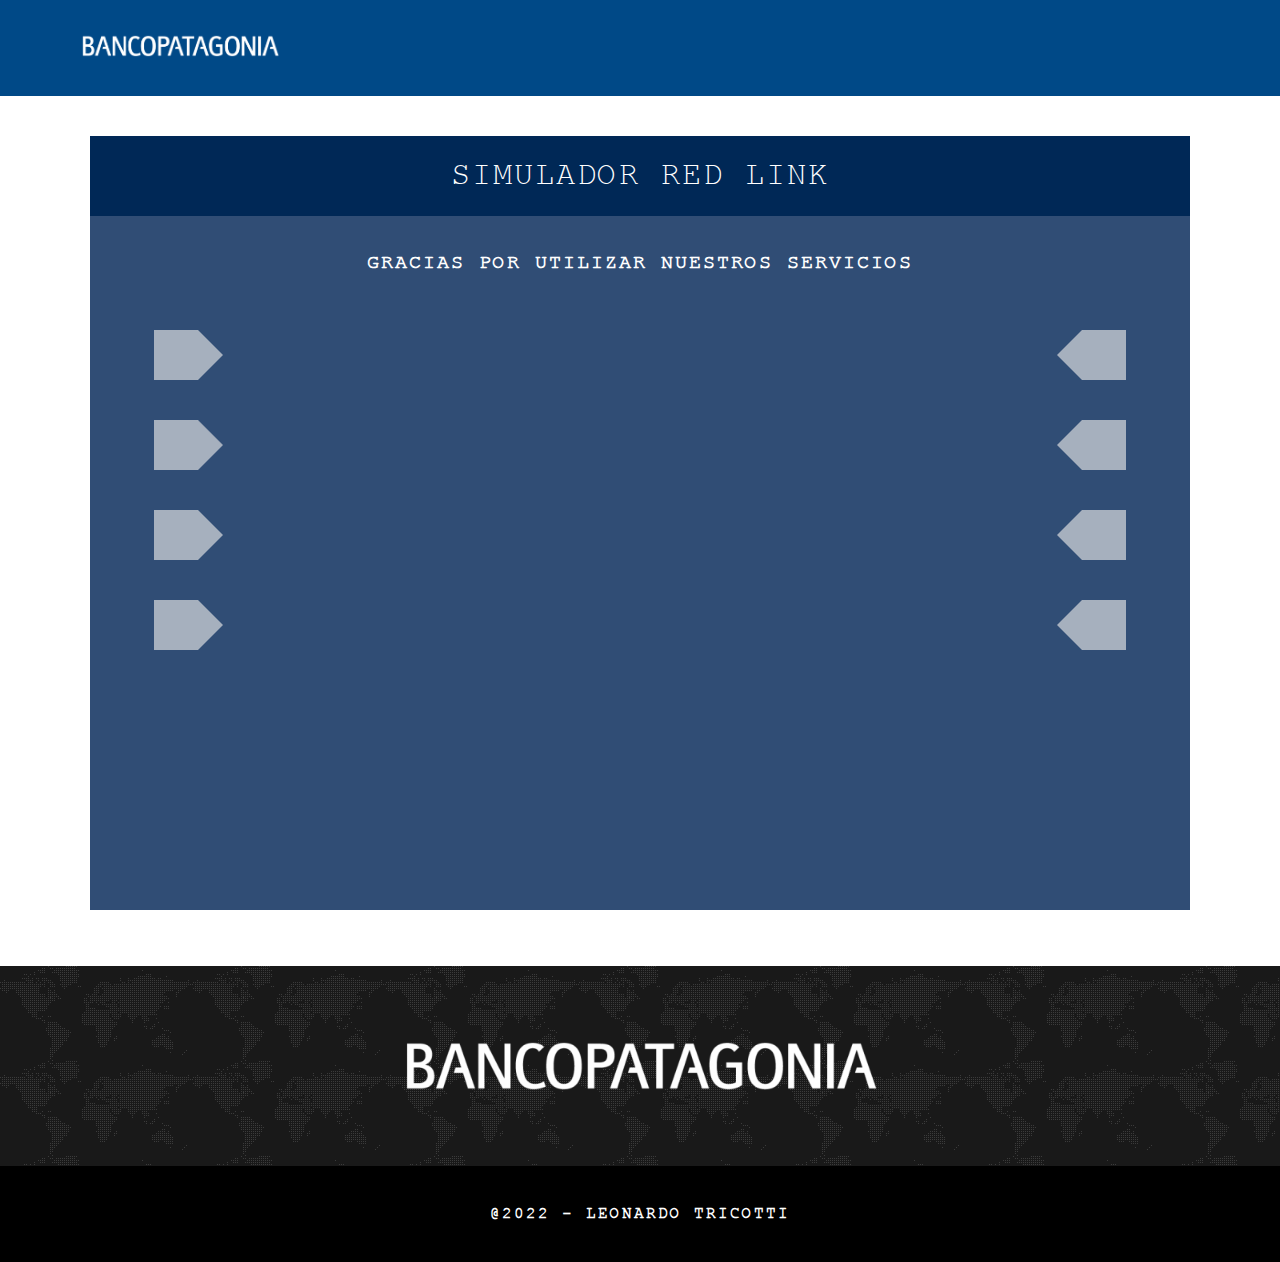
<file: pages/salir/salir.html>
<!DOCTYPE html>
<html lang="es">

<head>
  <meta charset="UTF-8" />
  <meta http-equiv="X-UA-Compatible" content="IE=edge" />
  <meta name="viewport" content="width=device-width, initial-scale=1.0" />
  <!-- Favicon -->
  <link rel="shortcut icon" href="../../img/favicon/favicon.png" type="image/x-icon" />
  <!-- CSS -->
  <link rel="stylesheet" href="../../css/style.css" />
  <!-- Tittle -->
  <title>Simulador cajero automático</title>
</head>
<body>
  <!-- Grid Container -->
  <div class="grid-container">
    <!-- Header -->
    <header class="header-container">
      <a href="../../index.html">
        <img src="../../img/logo-header/BancoPatagonia_bco.png" alt="Logo Banco Pataginia" class="bank-logo" />
      </a>
    </header>
    <!-- Main Heading -->
    <section class="heading-container">
      <p class="main-heading">Simulador Red Link</p>
    </section>
    <!-- Main -->
    <main class="cajero-container">
      <div class="text-container">
        <p class="text">
          Gracias por utilizar nuestros servicios
        </p>
      </div>
      <section class="teclado-container">
        <div class="teclado-izquierda">
          <ul class="teclas-container">
            <li class="teclas-izquierda">
              <a href="#" class="link link-disable">
                <div class="btn-izquierda btn-disable"></div>
              </a>
            </li>
            <li class="teclas-izquierda">
              <a href="#" class="link link-disable">
                <div class="btn-izquierda btn-disable"></div>
              </a>
            </li>
            <li class="teclas-izquierda">
              <a href="#" class="link link-disable">
                <div class="btn-izquierda btn-disable"></div>
              </a>
            </li>
            <li class="teclas-izquierda">
              <a href="#" class="link link-disable">
                <div class="btn-izquierda btn-disable"></div>
              </a>
            </li>
          </ul>
        </div>
        <div class="teclado-derecha">
          <ul class="teclas-container">
            <li class="teclas-derecha">
              <a href="#" class="link link-disable">
                <div class="btn-derecha btn-disable"></div>
              </a>
            </li>
            <li class="teclas-derecha">
              <a href="#" class="link link-disable">
                <div class="btn-derecha btn-disable"></div>
              </a>
            <li class="teclas-derecha">
              <a href="#" class="link link-disable">
                <div class="btn-derecha btn-disable"></div>
              </a>
            </li>
            <li class="teclas-derecha">
              <a href="#" class="link link-disable">
                <div class="btn-derecha btn-disable"></div>
              </a>
            </li>
          </ul>
          <div class="separador"></div>
        </div>
      </section>
    </main>
    <!-- Footer -->
    <footer class="footer-container">
      <img src="../../img/footer/BancoPatagonia_bco-600x71.png" alt="Logo Banco Patagonia">
    </footer>
    <!-- Bottom -->
    <div class="bottom">
      <p>@2022 - Leonardo Tricotti</p>
    </div>
  </div>
</body>
</file>
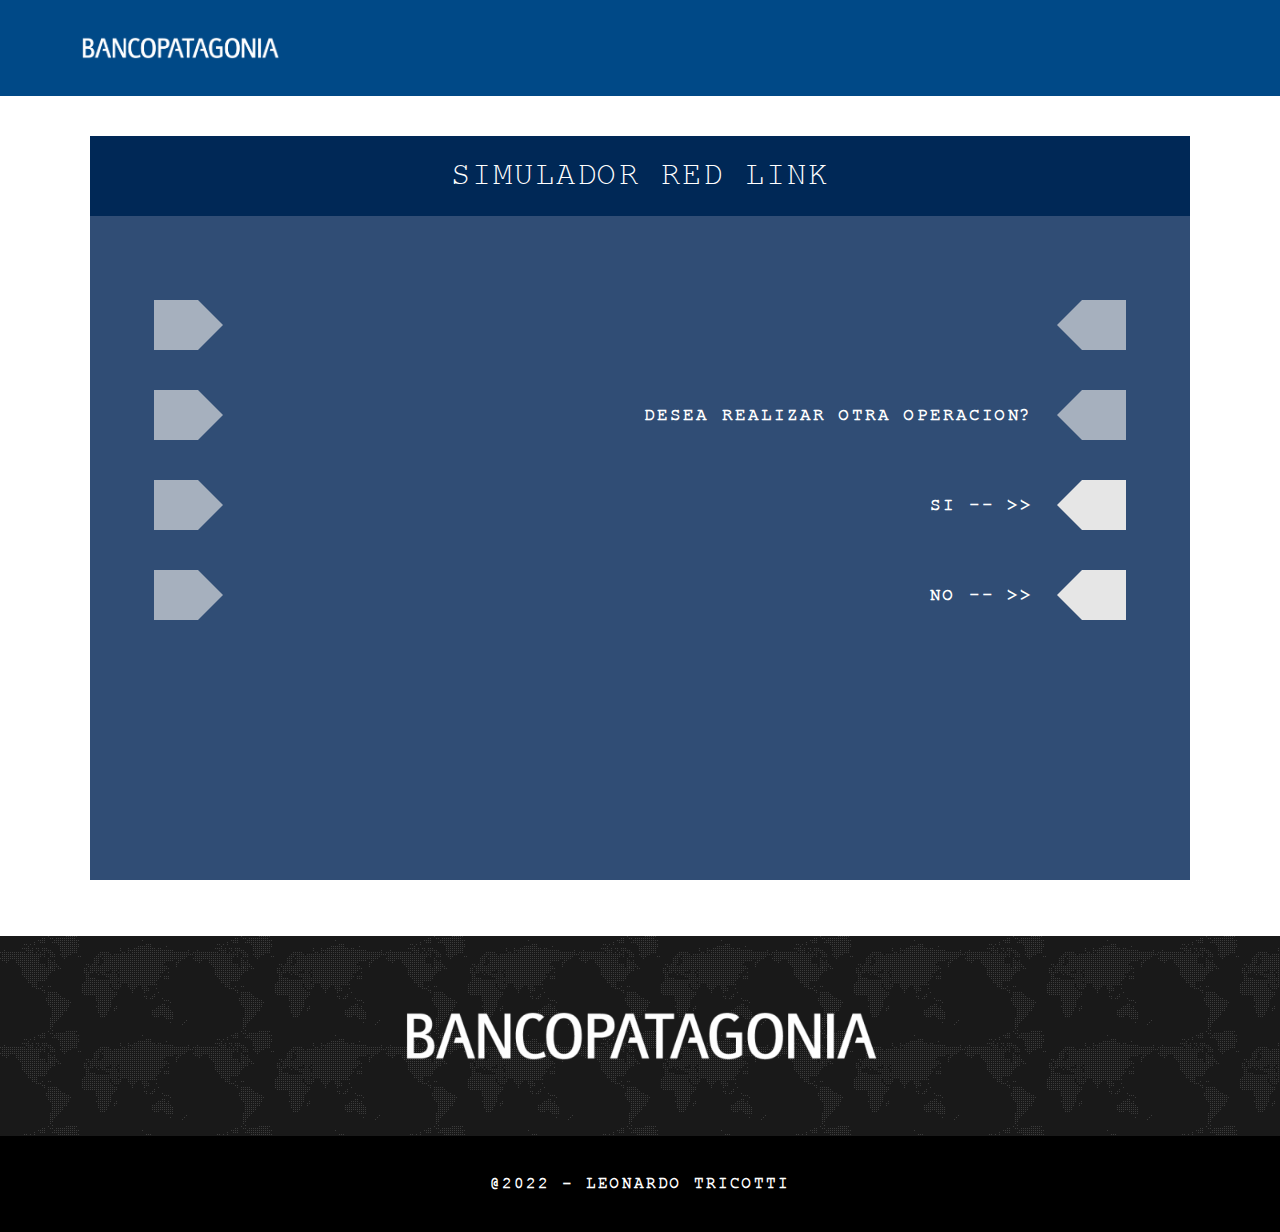
<file: pages/transferencias/opcion-transferencias.html>
<!-- <!DOCTYPE html>
<html lang="es">
  <head>
    <meta charset="UTF-8" />
    <meta http-equiv="X-UA-Compatible" content="IE=edge" />
    <meta name="viewport" content="width=device-width, initial-scale=1.0" />
    <!-- Favicon -->
    <link
      rel="shortcut icon"
      href="../../img/favicon/favicon.png"
      type="image/x-icon"
    />
    <!-- CSS -->
    <link rel="stylesheet" href="../../css/style.css" />
    <!-- Tittle -->
    <title>Simulador cajero automático</title>
  </head>

  <body>
    <!-- Grid Container -->
    <div class="grid-container">
      <!-- Header -->
      <header class="header-container">
        <img
          src="../../img/logo-header/BancoPatagonia_bco.png"
          alt="Logo Banco Pataginia"
          class="bank-logo"
        />
      </header>

      <!-- Main Heading -->
      <section class="heading-container">
        <p class="main-heading">Simulador Red Link</p>
      </section>

      <!-- Main -->
      <main class="cajero-container">
        <div class="text-container">
          <p class="text"></p>
        </div>
        <div class="table-container">
        </div>
        <section class="teclado-container">
          <div class="teclado-izquierda">
            <ul class="teclas-container">
              <li class="teclas-izquierda">
                <a href="#" class="link link-disable">
                  <div class="btn-izquierda btn-disable"></div>
                </a>
              </li>
              <li class="teclas-izquierda">
                <a href="#" class="link link-disable">
                  <div class="btn-izquierda btn-disable"></div>
                </a>
              </li>
              <li class="teclas-izquierda">
                <a href="#" class="link link-disable">
                  <div class="btn-izquierda btn-disable" id="btn-movimientos"></div>
                </a>
              </li>
              <li class="teclas-izquierda">
                <a href="#" class="link link-disable">
                  <div class="btn-izquierda btn-disable" id="btn-saldo"></div>
                </a>
              </li>
            </ul>
          </div>
          <div class="teclado-derecha">
            <ul class="teclas-container">
              <li class="teclas-derecha">
                <a href="#" class="link link-disable">
                  <div class="btn-derecha btn-disable"></div>
                </a>
              </li>
              <li class="teclas-derecha">
                <p>Desea realizar otra operacion?</p>
                <a href="#" class="link link-disable">
                  <div class="btn-derecha btn-disable"></div>
                </a>
              </li>
              <li class="teclas-derecha">
                <p>Si -- &gt;&gt;</p>
                <a href="../cajero/cajero.html" class="link">
                  <div class="btn-derecha"></div>
                </a>
              </li>
              <li class="teclas-derecha">
                <p>No -- &gt;&gt;</p>
                <a href="../salir/salir.html" class="link">
                  <div class="btn-derecha"></div>
                </a>
              </li>
            </ul>
            <div class="separador"></div>
          </div>
        </section>
      </main>
      <!-- Footer -->
      <footer class="footer-container">
        <img
          src="../../img/footer/BancoPatagonia_bco-600x71.png"
          alt="Logo Banco Patagonia"
        />
      </footer>
      <!-- Bottom -->
      <div class="bottom">
        <p>@2022 - Leonardo Tricotti</p>
      </div>
    </div>
  </body>
</html>
</file>
<file: css/style.css>
/* Reset */
* {
  box-sizing: border-box;
  margin: 0;
  padding: 0;
}

ul {
  list-style: none;
}

li {
  text-decoration: none;
}

a {
  text-decoration: none;
}

input[type=number]::-webkit-inner-spin-button,
input[type=number]::-webkit-outer-spin-button {
  -webkit-appearance: none;
}

/* Font */

@font-face {
  font-family: heading;
  src: url(../font/WEHM.TTF);
}

/* Body */

body {
  background-color: #fff;
  min-height: 100%;
}

/* Grid */

.index-container {
  display: grid;
  grid-template: "header" 6rem "heading" "index-main" "footer""bottom" / 1fr;
}

/* Header */

.header-container {
  grid-area: header;
  position: fixed;
  width: 100%;
  height: 6rem;
  background-color: #004987;
  display: flex;
  justify-content: left;
  align-items: center;
  padding: 0 1rem;
  z-index: 1;
}

.bank-logo {
  width: 200px;
}

/* Heading */

.heading-container {
  grid-area: heading;
  color: #fff;
  background-color: #002856;
  margin: 2rem 1rem 0 1rem;
  text-align: center;
}

.main-heading {
  font-family: heading;
  font-size: 2rem;
  padding: 1rem 2rem;
  text-transform: uppercase;
  letter-spacing: 2px;
  line-height: 1.5;
}

/* Index main */

.index-main {
  grid-area: index-main;
  width: 100%;
  height: 100%;
  padding: 0 1.5rem;
}

.main-article {
  color: #fff;
  width: 100%;
  background-color: #004987;
  padding-top: 2rem;
  margin: 4rem auto;
  display: flex;
  flex-direction: column;
}

.main-article h1 {
  font-family: 'Open Sans', sans-serif;
  font-size: 2.5rem;
  font-weight: 500;
  text-align: center;
  padding: 2rem 0;
}

.main-article span {
  color:#bfe41a;
}

.blank {
  width: 100%;
  height: 1rem;
}

.column-one, .column-two {
  font-family: Verdana, sans-serif;
  font-size: 1.25rem;
  text-align: justify;
  line-height: 1.5;
  padding: 0 1rem 2.5rem 1rem;
}

.column-two a {
  color: #e6e6e6;
  cursor: pointer;
  opacity: .8;
}

.empty-space {
  width: 100%;
  height: 6rem;
}

.main-footer h2 {
  color:#004987;
  font-family: 'Open Sans', sans-serif;
  font-size: 2.5rem;
  font-weight: 500;
  line-height: 1.5;
  text-align: center;
  padding: 0 4rem;
  margin-bottom: 3rem;
}
 
.main-footer p {
  color: #2f4f84;
  font-family: Verdana, sans-serif;
  font-size: .85rem;
  font-weight: bold;
  text-align: center;
  line-height: 1.5;
  letter-spacing: .5px;
  padding: 0 1.3rem;
  margin-bottom: 5rem;
}

.button {
  width: 100%;
  height: 6rem;
  display: flex;
  justify-content: center;
}

.button a {
  color: #bfe41a;
  background-color: #004987;
  width: 15.562rem;
  height: 2.5625rem;
  font-family: Verdana, sans-serif;
  font-size: .6875rem;
  text-transform: uppercase;
  text-align: center;
  font-weight: bold;
  border-radius: 5px;
  padding-top: .8rem;
}

/* Footer */

.footer-container {
  grid-area: footer;
  width: 100%;
  height: 200px;
  background-color: #191919;
  background-image: url(../img/footer/map-small.png);
  display: flex;
  justify-content: center;
  align-items: center;
}

.footer-container img {
  width: 80%;
}

/* bottom */

.bottom {
  grid-area: bottom;
  width: 100%;
  height: 6rem;
  color: #fff;
  font-family: heading;
  letter-spacing: 2px;
  background-color: #000;
  font-weight: bold;
  display: flex;
  justify-content: center;
  align-items: center;
  text-transform: uppercase;
}

/* Grid */

.grid-container {
  display: grid;
  grid-template: "header" 6rem "heading" "main" "footer""bottom" / 1fr;
}

/* Main */

.cajero-container {
  grid-area: main;
  color: #fff;
  background-color: #304d75;
  padding-bottom: 2rem;
  margin: 0 1rem 2rem 1rem;
}

.text {
  width: 100%;
  margin: 0 auto;
  font-family: heading;
  font-size: 1.25rem;
  font-weight: bold;
  text-align: center;
  padding: 2rem;
  text-transform: uppercase;
  letter-spacing: 2px;
  line-height: 1.5;
}

.input {
  width: 35%;
  height: 2rem;
  color: #002856;
  font-family: heading;
  font-size: 1.25rem;
  font-weight: bold;
  border-radius: 3px;
  text-align: right;
}

.table {
  font-family: heading;
  text-transform: uppercase;
  color: #fff;
  opacity: 0.8;
  margin-bottom: 5rem;
}

.table th,
td {
  text-align: center;
}

.table-hover tbody tr:hover td,
.table-hover tbody tr:hover th {
  background-color: #fff;
  opacity: 0.8;
}

.btn-derecha,
.btn-izquierda {
  background-color: #e6e6e6;
  height: 50px;
  width: 44px;
  position: relative;
  z-index: 0;
  margin: 1.25rem 2rem 1.25rem 2rem;
  transition: all 0.5 ease-in;
}

div.btn-izquierda::before {
  right: -25px;
  border-width: 25px 25px 25px 0;
  transform: rotateY(180deg);
}

div.btn-derecha::before {
  left: -25px;
  border-width: 25px 25px 25px 0;
}

div.btn-derecha::after,
div.btn-derecha::before,
div.btn-izquierda::after,
div.btn-izquierda::before {
  border-color: transparent #e6e6e6;
}

div::before,
div::after {
  content: "";
  position: absolute;
  height: 0;
  width: 0;
  border-style: solid;
  border-width: 0;
}

.teclado-izquierda,
.teclado-derecha {
  font-family: heading;
  font-size: 1.1rem;
  font-weight: bold;
  letter-spacing: 1px;
  text-transform: uppercase;
}

.teclas-izquierda {
  display: flex;
  justify-content: left;
  align-items: center;
}

.teclas-derecha {
  display: flex;
  justify-content: right;
  align-items: center;
}

.teclado-izquierda p {
  margin: 0 1rem;
  letter-spacing: 2px;
}

.teclado-derecha p {
  margin: 0 1rem;
  letter-spacing: 2px;
}

.eleccion {
  padding: 3rem 1rem;
}

.btn-derecha:hover,
.btn-izquierda:hover {
  transform: translateY(-5px);
}

.btn-disable {
  opacity: 0.65;
  pointer-events: none;
}

.link-disable {
  pointer-events: none;
}

/* Media Query */

@media (min-width: 36rem) {
  .cajero-container br {
    display: none;
  }

  .header-container {
    height: 6rem;
    padding: 0 5rem;
  }

  .heading-container {
    margin: 1.5rem 3rem 0 3rem;
  }

  .depositos-input {
    width: 25%;
  }

  .cajero-container {
    margin: 0 3rem 2rem 3rem;
  }

  .footer-container img {
    max-width: 30rem;
  }
}

@media (min-width: 48rem) {
  .header-container {
    height: 6rem;
    padding: 0 5rem;
  }

  .heading-container {
    margin: 2.5rem 5rem 0 5rem;
  }

  .main-text {
    display: flex;
    flex-direction: row;
  }

  .button a {
    width: 20.562rem;
    font-size: .875rem;
    padding-top: .7rem;
  }

  .cajero-container {
    margin: 0 5rem 3.5rem 5rem;
  }

  .form-control {
    color: #fff;
    font-family: heading;
    font-weight: 600;
    background-color: #304d75;
  }

  .input {
    width: 20%;
  }
}

@media (min-width: 62rem) {
  .teclado-container {
    display: flex;
    justify-content: space-between;
    margin: 0 2rem 0 2rem;
  }

  .input {
    width: 10%;
  }

  .index-main {
   padding: 1rem 3rem;
  }
  
  .main-article {
    margin-bottom: 5rem;
  }
}

@media (min-width: 75rem) {
  .cajero-container {
    padding-bottom: 15rem;
  }

  .cajero-container,
  .heading-container {
    width: 90%;
    max-width: 1100px;
    margin-left: auto;
    margin-right: auto;
  }
}
</file>
